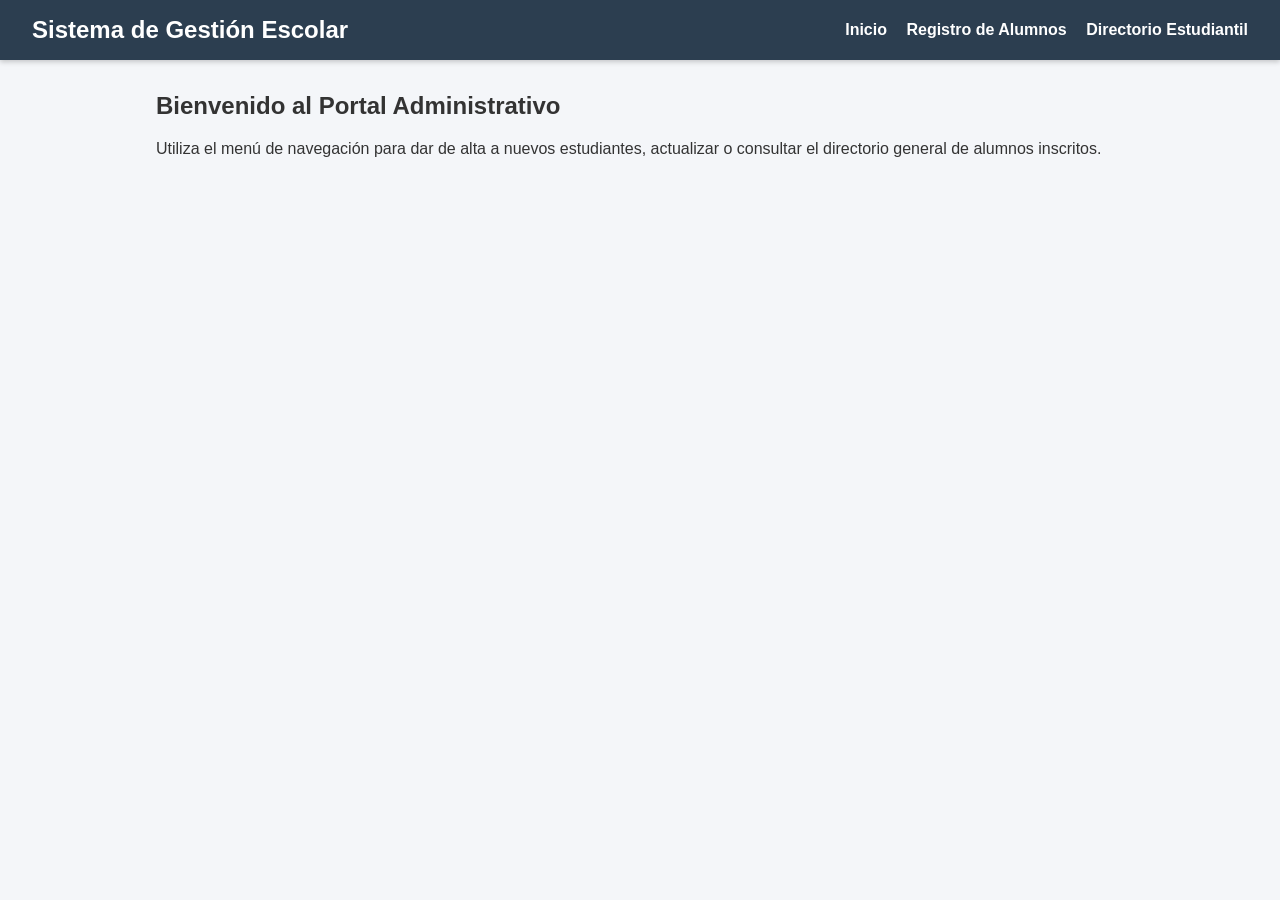
<file: index.html>
<!DOCTYPE html>
<html lang="es">
<head>
    <meta charset="UTF-8">
    <meta name="viewport" content="width=device-width, initial-scale=1.0">
    <title>Gestión Escolar - Inicio</title>
    <link rel="stylesheet" href="css/style.css">
</head>
<body>
    <nav class="navbar">
        <h1>Sistema de Gestión Escolar</h1>
        <div class="links">
            <a href="index.html">Inicio</a>
            <a href="pages/formulario.html">Registro de Alumnos</a>
            <a href="pages/crud.html">Directorio Estudiantil</a>
        </div>
    </nav>
    <main class="container">
        <h2>Bienvenido al Portal Administrativo</h2>
        <p>Utiliza el menú de navegación para dar de alta a nuevos estudiantes, actualizar o consultar el directorio general de alumnos inscritos.</p>
    </main>
</body>
</html>
</file>
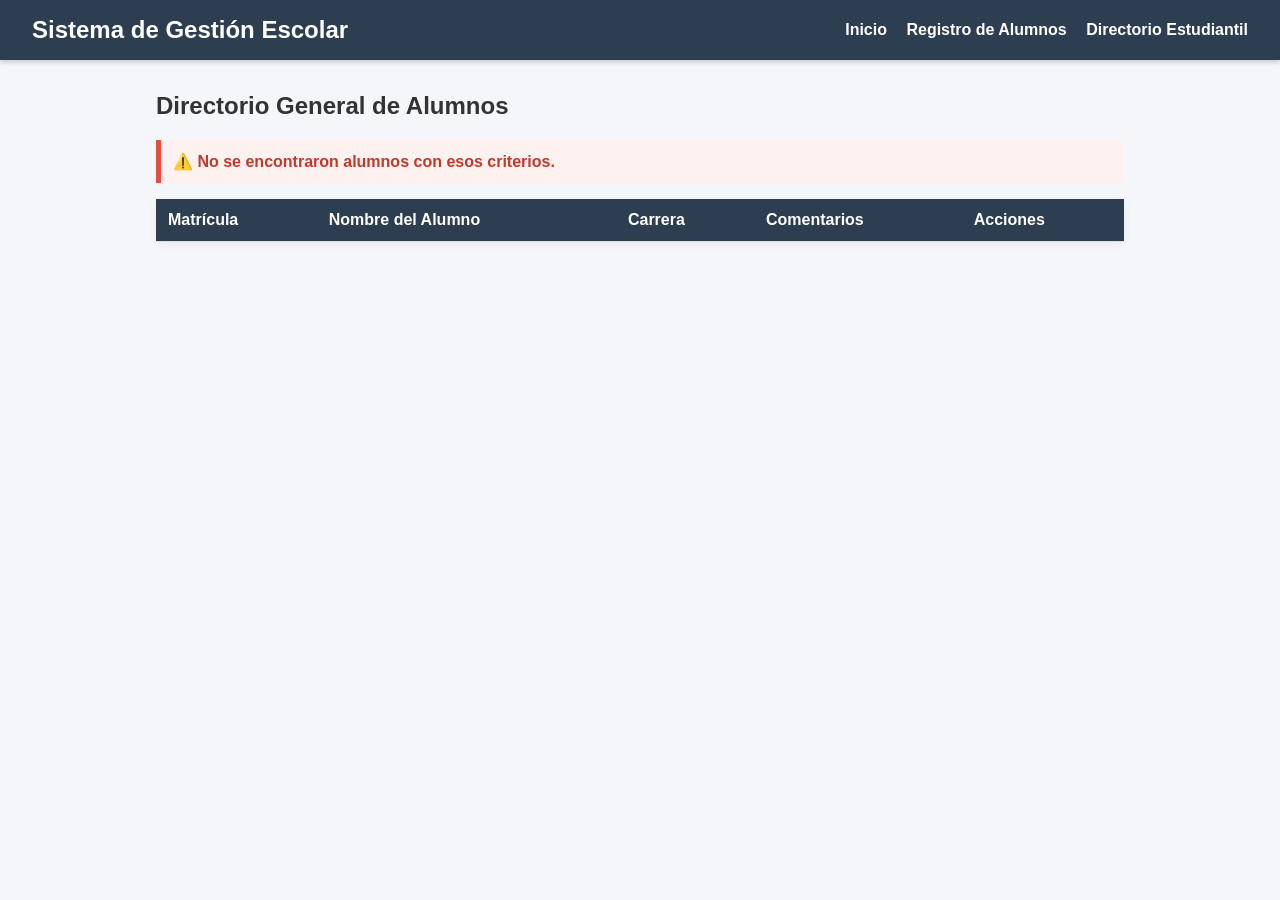
<file: pages/crud.html>
<!DOCTYPE html>
<html lang="es">
<head>
    <meta charset="UTF-8">
    <title>Directorio - Gestión Escolar</title>
    <link rel="stylesheet" href="../css/style.css">
</head>
<body>
    <nav class="navbar">
        <h1>Sistema de Gestión Escolar</h1>
        <div class="links">
            <a href="../index.html">Inicio</a>
            <a href="formulario.html">Registro de Alumnos</a>
            <a href="crud.html">Directorio Estudiantil</a>
        </div>
    </nav>

    <main class="container">
        <h2>Directorio General de Alumnos</h2>
        <div id="resultadosMsg"></div>

        <table class="table" id="tablaCrud">
            <thead>
                <tr>
                    <th>Matrícula</th>
                    <th>Nombre del Alumno</th>
                    <th>Carrera</th>
                    <th>Comentarios</th>
                    <th>Acciones</th>
                </tr>
            </thead>
            <tbody id="tbodyCrud">
                <!-- Rellenado con JS -->
            </tbody>
        </table>
    </main>

    <script src="../js/app.js"></script>
</body>
</html>
</file>
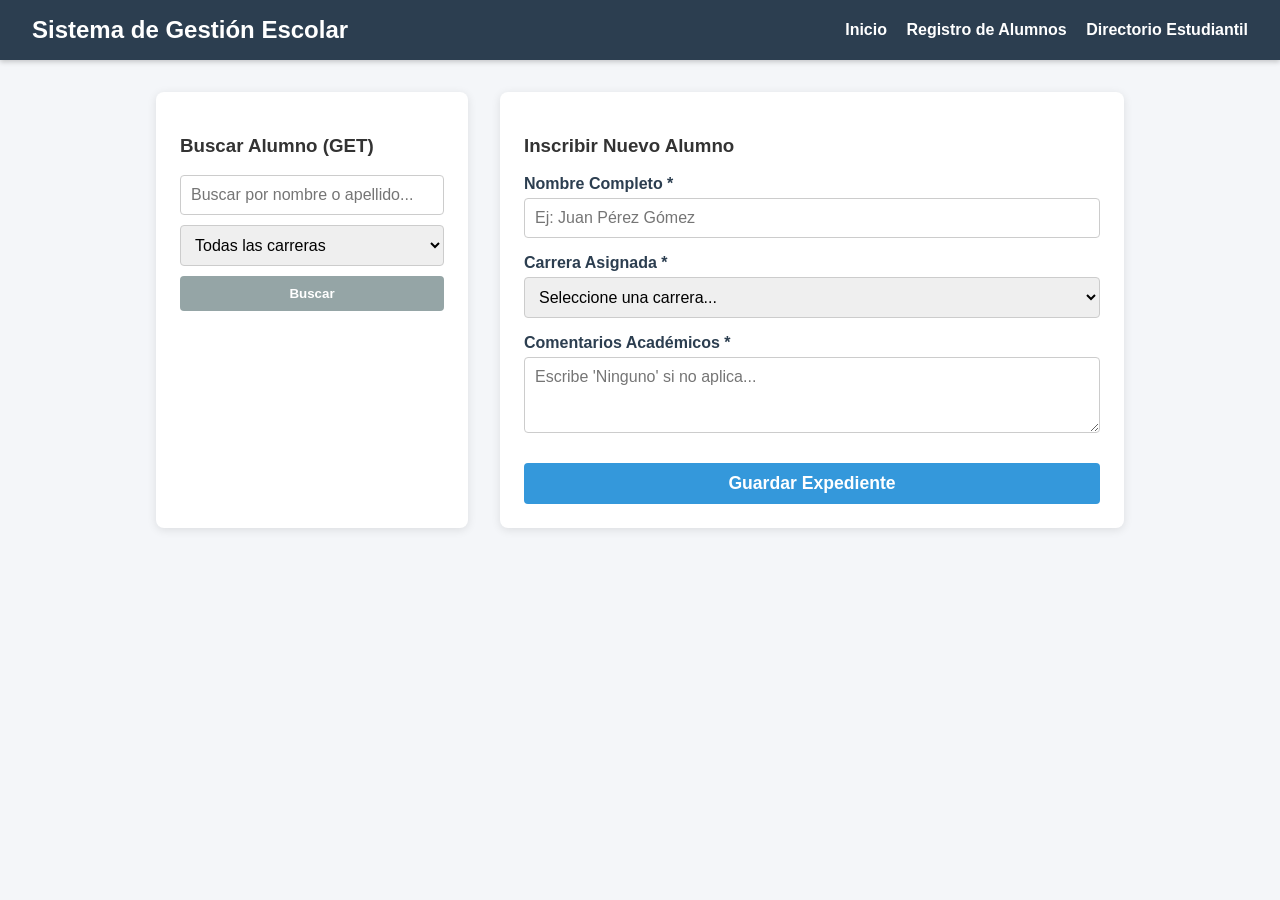
<file: pages/formulario.html>
<!DOCTYPE html>
<html lang="es">
<head>
    <meta charset="UTF-8">
    <title>Registro de Alumnos</title>
    <link rel="stylesheet" href="../css/style.css">
</head>
<body>
    <nav class="navbar">
        <h1>Sistema de Gestión Escolar</h1>
        <div class="links">
            <a href="../index.html">Inicio</a>
            <a href="formulario.html">Registro de Alumnos</a>
            <a href="crud.html">Directorio Estudiantil</a>
        </div>
    </nav>

    <main class="container split-layout">
        <!-- FORMULARIO B: BÚSQUEDA (Simula GET) -->
        <section class="panel">
            <h3>Buscar Alumno (GET)</h3>
            <form action="crud.html" method="GET" class="search-form">
                <input type="text" name="busqueda" placeholder="Buscar por nombre o apellido...">
                <select name="categoria">
                    <option value="">Todas las carreras</option>
                    <option value="Ingeniería en Sistemas">Ingeniería en Sistemas</option>
                    <option value="Administración">Administración de Empresas</option>
                    <option value="Derecho">Derecho</option>
                    <option value="Medicina">Medicina</option>
                </select>
                <button type="submit" class="btn btn-secondary">Buscar</button>
            </form>
        </section>

        <!-- FORMULARIO A / C: ALTA Y EDICIÓN (Simula POST/PUT) -->
        <section class="panel">
            <h3 id="formTitle">Inscribir Nuevo Alumno</h3>
            <div id="mensajes"></div>
            
            <form id="formA">
                <input type="hidden" id="editId">
                
                <div class="form-group">
                    <label>Nombre Completo *</label>
                    <input type="text" id="nombre" placeholder="Ej: Juan Pérez Gómez">
                </div>

                <div class="form-group">
                    <label>Carrera Asignada *</label>
                    <select id="categoria">
                        <option value="">Seleccione una carrera...</option>
                        <option value="Ingeniería en Sistemas">Ingeniería en Sistemas</option>
                        <option value="Ingeniería en Informatica">Ingeniería en Informatica</option>
                    </select>
                </div>

                <div class="form-group">
                    <label>Comentarios Académicos *</label>
                    <textarea id="descripcion" rows="3" placeholder="Escribe 'Ninguno' si no aplica..."></textarea>
                </div>

                <button type="submit" id="btnSubmit" class="btn btn-primary">Guardar Expediente</button>
            </form>
        </section>
    </main>

    <script src="../js/app.js"></script>
</body>
</html>
</file>
<file: css/style.css>
/* ==========================================
   ESTILOS GENERALES Y RESET
   ========================================== */
* { 
    box-sizing: border-box; 
    font-family: 'Segoe UI', Tahoma, Geneva, Verdana, sans-serif; 
}

body { 
    margin: 0; 
    background-color: #f4f6f9; 
    color: #333; 
}

/* ==========================================
   BARRA DE NAVEGACIÓN
   ========================================== */
.navbar { 
    background: #2c3e50; /* Azul oscuro institucional */
    color: white; 
    padding: 1rem 2rem; 
    display: flex; 
    justify-content: space-between; 
    align-items: center; 
    box-shadow: 0 2px 5px rgba(0,0,0,0.2);
}

.navbar h1 { 
    margin: 0; 
    font-size: 1.5rem; 
}

.navbar .links a { 
    color: white; 
    text-decoration: none; 
    margin-left: 15px; 
    font-weight: bold; 
    transition: color 0.3s ease;
}

.navbar .links a:hover { 
    color: #3498db; /* Azul claro al pasar el mouse */
}

/* ==========================================
   CONTENEDORES PRINCIPALES
   ========================================== */
.container { 
    max-width: 1000px; 
    margin: 2rem auto; 
    padding: 0 1rem; 
}

.split-layout { 
    display: grid; 
    grid-template-columns: 1fr 2fr; 
    gap: 2rem; 
}

.panel { 
    background: white; 
    padding: 1.5rem; 
    border-radius: 8px; 
    box-shadow: 0 2px 10px rgba(0,0,0,0.1); 
}

/* ==========================================
   FORMULARIOS
   ========================================== */
.form-group { 
    margin-bottom: 1rem; 
}

.form-group label { 
    display: block; 
    margin-bottom: 5px; 
    font-weight: bold; 
    color: #2c3e50;
}

input[type="text"], 
select, 
textarea { 
    width: 100%; 
    padding: 10px; 
    border: 1px solid #ccc; 
    border-radius: 4px; 
    font-size: 1rem;
}

input[type="text"]:focus, 
select:focus, 
textarea:focus {
    outline: none;
    border-color: #3498db;
    box-shadow: 0 0 5px rgba(52, 152, 219, 0.3);
}

.search-form { 
    display: flex; 
    flex-direction: column; 
    gap: 10px; 
}

/* ==========================================
   BOTONES
   ========================================== */
.btn { 
    padding: 10px 15px; 
    border: none; 
    border-radius: 4px; 
    cursor: pointer; 
    color: white; 
    font-weight: bold; 
    transition: background 0.3s ease;
}

.btn-primary { 
    background: #3498db; 
    width: 100%;
    font-size: 1.1rem;
    margin-top: 10px;
}
.btn-primary:hover { background: #2980b9; }

.btn-secondary { background: #95a5a6; }
.btn-secondary:hover { background: #7f8c8d; }

.btn-danger { background: #e74c3c; }
.btn-danger:hover { background: #c0392b; }

.btn-sm { 
    padding: 5px 10px; 
    font-size: 0.8rem; 
    margin-right: 5px;
}

/* ==========================================
   TABLAS Y ETIQUETAS
   ========================================== */
.table { 
    width: 100%; 
    border-collapse: collapse; 
    margin-top: 1rem; 
    background: white; 
    box-shadow: 0 2px 10px rgba(0,0,0,0.05);
}

.table th, .table td { 
    padding: 12px; 
    border-bottom: 1px solid #ddd; 
    text-align: left; 
}

.table th { 
    background-color: #2c3e50; 
    color: white; 
}

.table tr:hover {
    background-color: #f1f4f6;
}

.badge { 
    background: #f39c12; 
    color: white; 
    padding: 4px 8px; 
    border-radius: 12px; 
    font-size: 0.85em; 
    font-weight: bold;
}

/* ==========================================
   VALIDACIONES VISUALES Y MENSAJES
   ========================================== */
/* Borde rojo cuando el input falla la validación */
.error-input { 
    border: 2px solid #e74c3c !important; 
    background-color: #fadbd8; 
}

/* Contenedor de mensaje de error general */
.error-msg { 
    background: #fdf2f0; 
    color: #c0392b; 
    padding: 12px; 
    border-left: 5px solid #e74c3c; 
    margin-bottom: 15px; 
    font-weight: bold; 
    border-radius: 0 4px 4px 0;
}

/* Contenedor de mensaje de éxito */
.success-msg { 
    background: #eafaf1; 
    color: #27ae60; 
    padding: 12px; 
    border-left: 5px solid #2ecc71; 
    margin-bottom: 15px; 
    font-weight: bold; 
    border-radius: 0 4px 4px 0;
}
</file>
